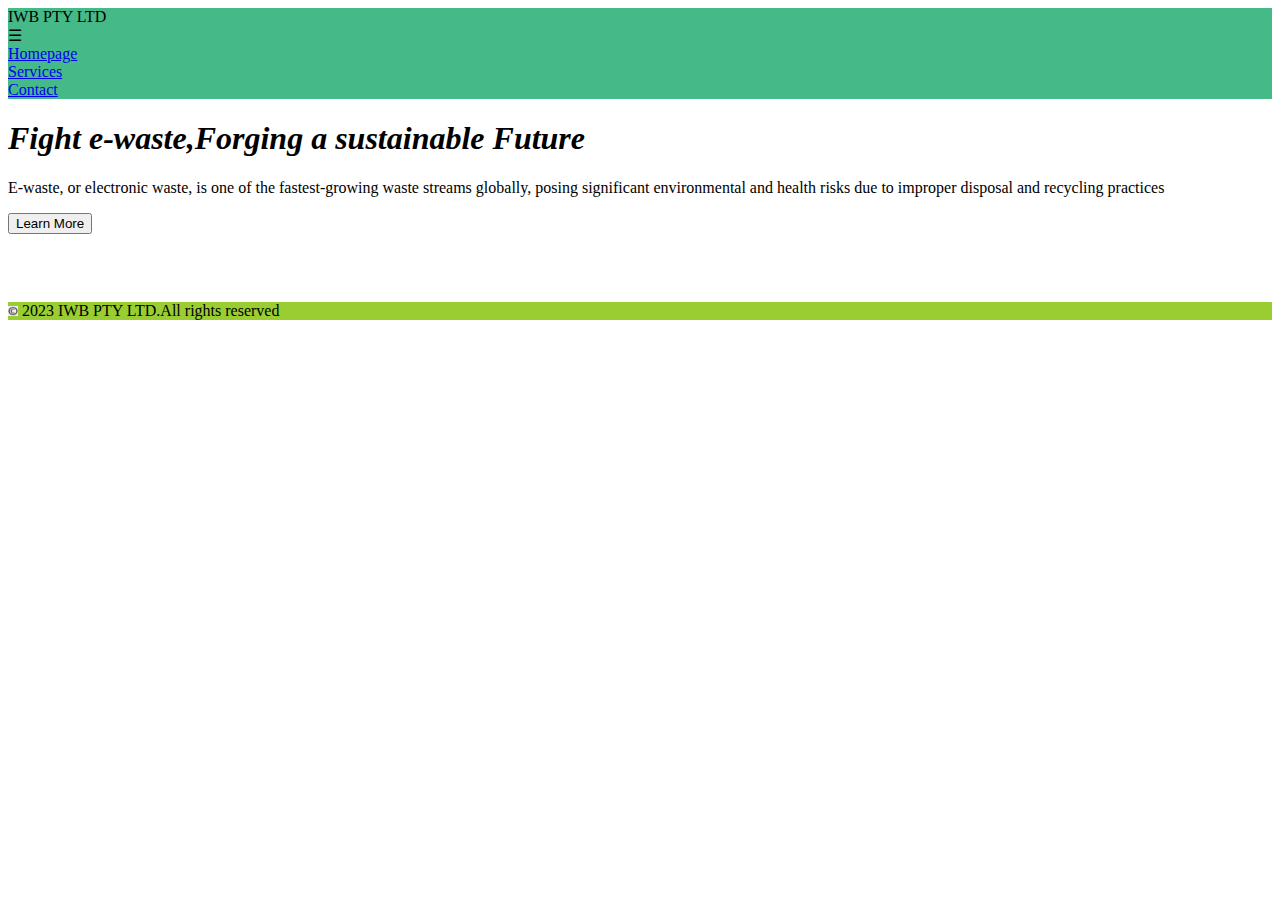
<file: index.html>
<!DOCTYPE html>
<html>
<head>
	<link rel="stylesheet" type="text/css" href="style.css">
	<meta charset="utf-8">
	<meta name="viewport" content="width=device-width, initial-scale=1">
	<title>IWB PTY LTD</title>
</head>
<header>
		<div class="Logo">IWB PTY LTD</div>
		<div class="hambergur" onclick="toggoleMenu()">&#9776;</div>
		<li><a href="index.html">Homepage</a></li>
		<li><a href="services.html">Services</a></li>
		<li><a href="contact.html">Contact</a></li>

	</header>

<body>
	<section class="Hero">
		<h1><i>Fight e-waste,Forging a sustainable Future</i></h1>
		<p>E-waste, or electronic waste, is one of the fastest-growing waste streams globally, posing significant environmental and health risks due to improper disposal and recycling practices</p>
		<li><a href="services.html"><button class="Learn More">Learn More</button></a></li><br>

	</section>
	<section>
		<div class="grid-container">
			<div class="grid-items"></div>
		</div>
	</section>





	
	<footer class="(<img src="download.webp")"><img src="download.webp" width="10px" height="10px"> 2023 IWB PTY LTD.All rights reserved</footer>



</body>
</html>
</file>
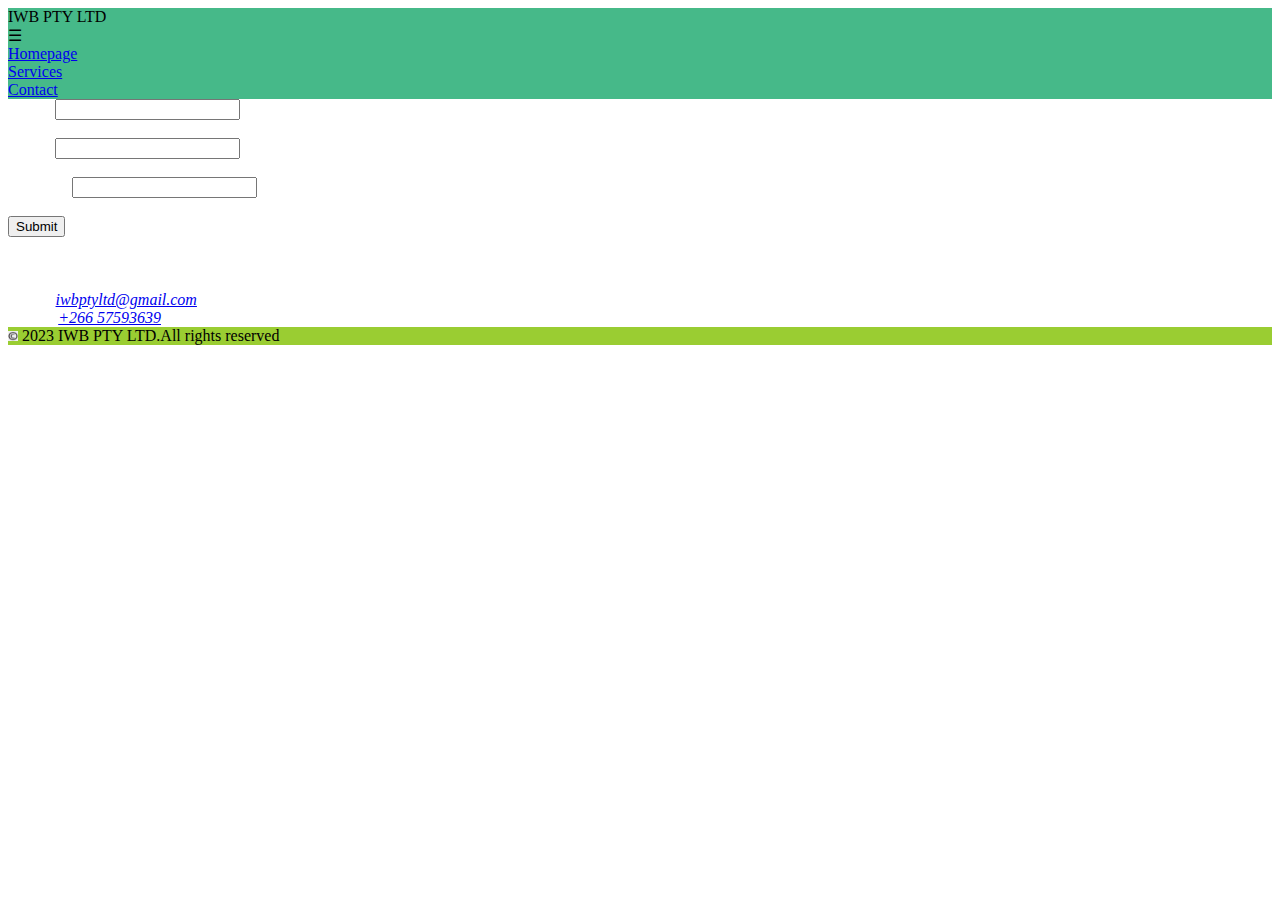
<file: contact.html>
<!DOCTYPE html>
<html>
<head>
	<link rel="stylesheet" type="text/css" href="style.css">
	<meta charset="utf-8">
	<meta name="viewport" content="width=device-width, initial-scale=1">
	<title>IWB PTY LTD</title>
</head>
<header>
		<div class="Logo">IWB PTY LTD</div>
		<div class="hambergur" onclick="toggoleMenu()">&#9776;</div>
		<li><a href="index.html">Homepage</a></li>
		<li><a href="services.html">Services</a></li>
		<li><a href="contact.html">Contact</a></li>

	</header>
<body>
	<form action="contact" method="Post">
		<label for="name">Name:</label>
		<input type="text" name="name" required><br><br>

			<label for="Email">Email:</label>
		<input type="text" name="Email" required><br><br>

			<label for="message">Message:</label>
		<input type="text" name="Message" required><br><br>
		<button class="submit">Submit</button>
		
	</form>
	Company Info
	<address>
  Quthing<br>
  MT moorosi 66, Quthing 700<br>
  Email: <a href="iwbptyltd@gmail.com">iwbptyltd@gmail.com</a><br>
  Phone: <a href="tel:+266 57593639">+266 57593639</a>
</address>
<footer class="(<img src="download.webp")"><img src="download.webp" width="10px" height="10px"> 2023 IWB PTY LTD.All rights reserved</footer>


</body>
</html>
</file>
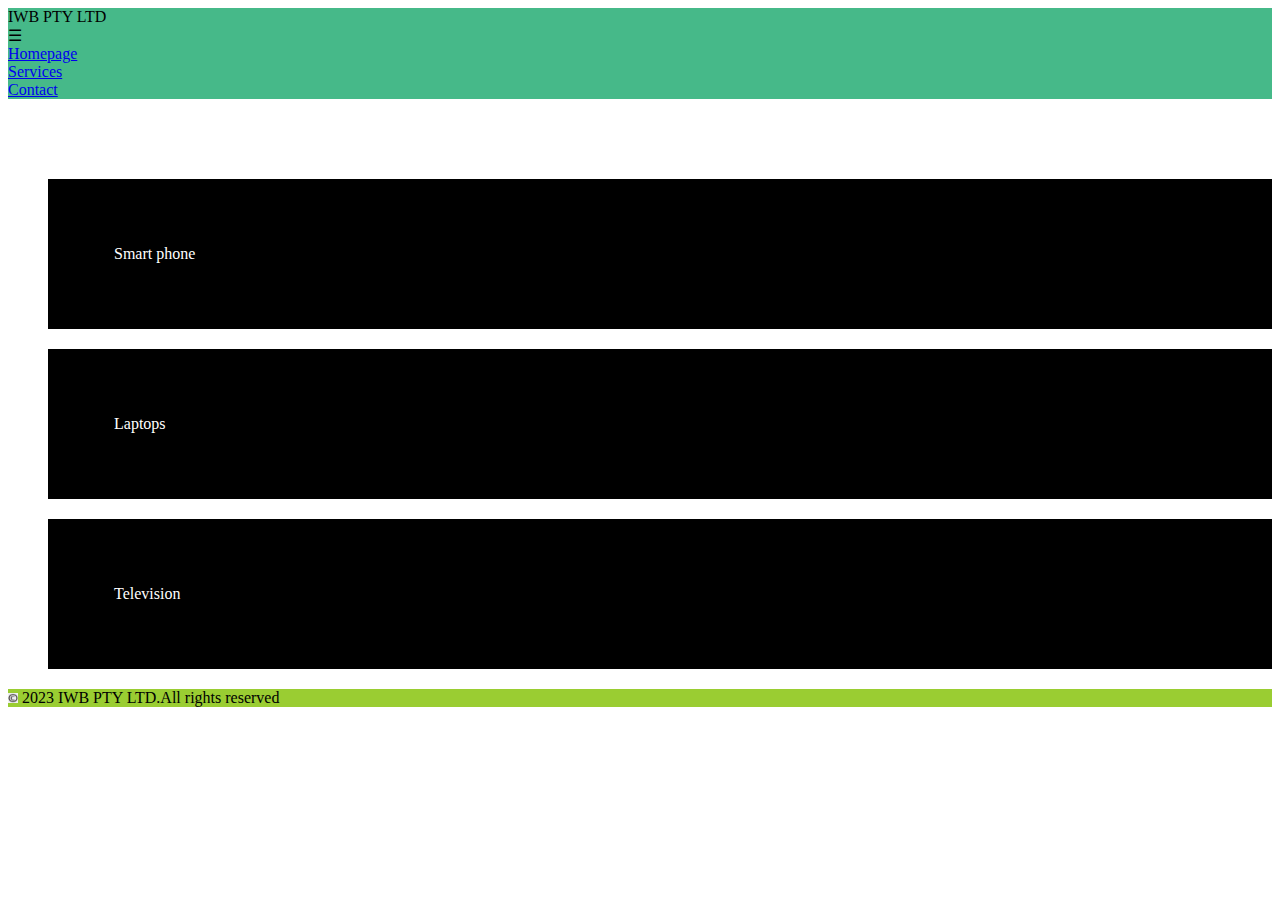
<file: services.html>
<!DOCTYPE html>
<html>
<head>
	<link rel="stylesheet" type="text/css" href="style.css">
	<meta charset="utf-8">
	<meta name="viewport" content="width=device-width, initial-scale=1">
	<title>IWB PTY LTD</title>
</head>
<header>
		<div class="Logo">IWB PTY LTD</div>
		<div class="hambergur" onclick="toggoleMenu()">&#9776;</div>
		<li><a href="index.html">Homepage</a></li>
		<li><a href="services.html">Services</a></li>
		<li><a href="contact.html">Contact</a></li>

	</header>
<body>
	<h1>Our Services</h1>
	<div class="grid-container">
		<ul>
			<li class="boxed">Smart phone</li>
			<li class="boxed">Laptops</li>
			<li class="boxed">Television</li>
		</ul>
	</div>
<footer class="(<img src="download.webp")"><img src="download.webp" width="10px" height="10px"> 2023 IWB PTY LTD.All rights reserved</footer>
	

</body>
</html>
</file>
<file: style.css>
body{
	background-color: white;
	color: white;
}
header{
	background-color:#46b989;
	color: black;
}
section{
	color: black;
	background-color:;
}
.grid-items{
	box-lines: 20px;
	padding: 5px;
	margin: 20px;
	text-align: center;
	grid-template-columns: repeat(2, 1fr);
	grid-template-rows: repeat(2, 1fr);
}
html {
    display: block;
}
footer{
	color: black;
	background-color: yellowgreen;
}
.boxed{
	border: 1px solid black;
	padding: 65px;
	margin-bottom: 20px;
	background-color: black;
}
.ul{
	color: black;
}
</file>
